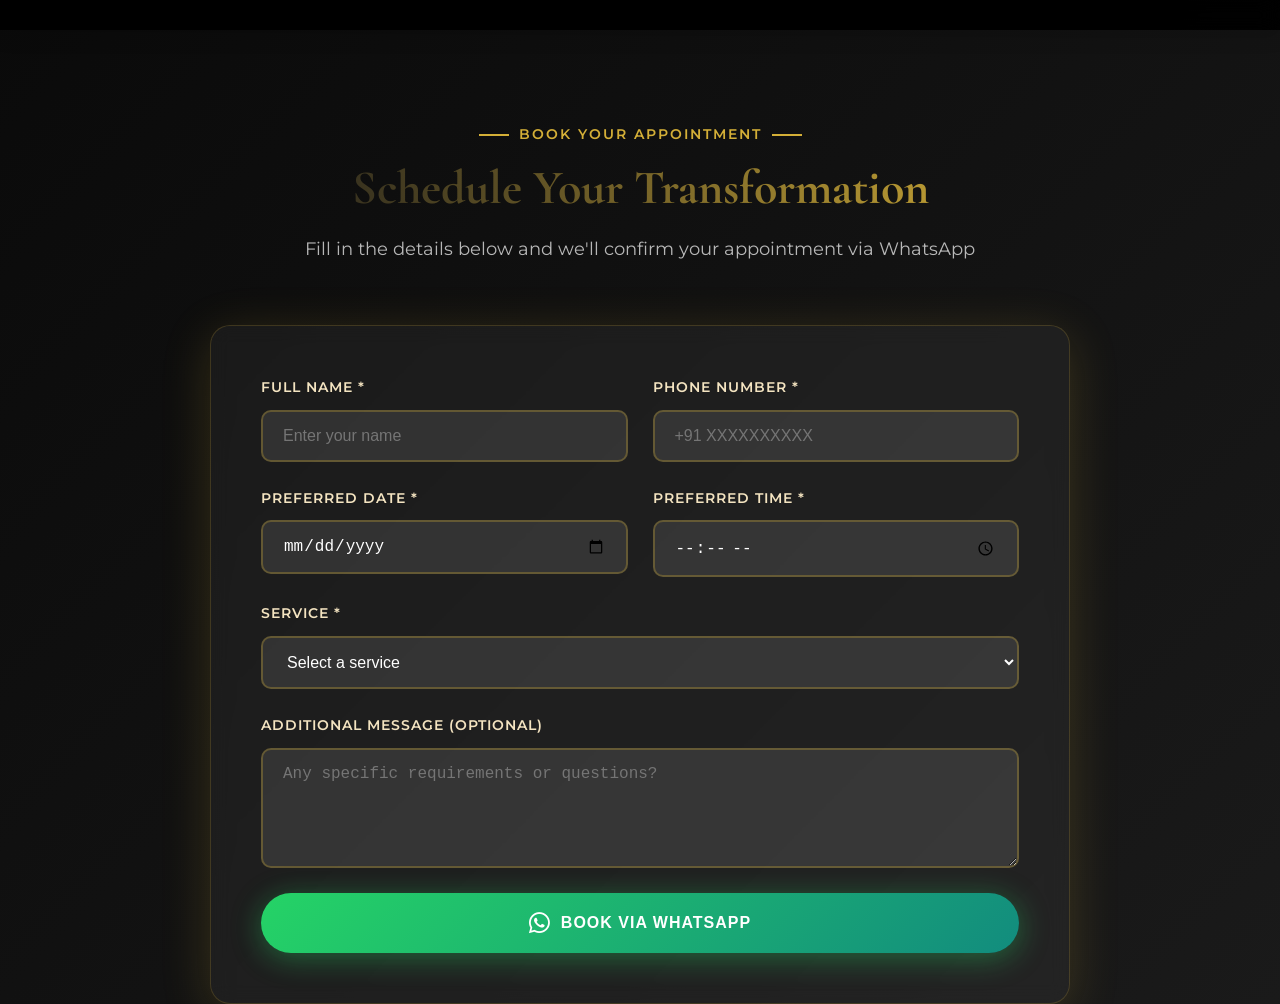
<file: booking.html>
<!DOCTYPE html>
<html lang="en">
<head>
    <meta charset="UTF-8">
    <meta name="viewport" content="width=device-width, initial-scale=1.0">
    <title>Book Appointment | Dev Hair Colourist Salon</title>
    <meta name="description" content="Book your appointment at Dev Hair Colourist Salon via WhatsApp. Premium hair coloring and styling in Gurugram.">
    
    <!-- Same head links as index.html -->
    <link href="https://fonts.googleapis.com/css2?family=Cormorant+Garamond:wght@300;400;500;600;700&family=Montserrat:wght@200;300;400;500;600;700&display=swap" rel="stylesheet">
    <link rel="stylesheet" href="https://cdnjs.cloudflare.com/ajax/libs/font-awesome/6.4.0/css/all.min.css">
    <link href="https://unpkg.com/aos@2.3.1/dist/aos.css" rel="stylesheet">
    <link rel="stylesheet" href="./css/style.css">
    <link rel="stylesheet" href="./css/animations.css">
    
    <style>
        .booking-section {
            min-height: 100vh;
            padding-top: 120px;
            background: linear-gradient(135deg, #0a0a0a 0%, #1a1a1a 100%);
        }
        
        .booking-container {
            max-width: 900px;
            margin: 0 auto;
            padding: 0 20px;
        }
        
        .booking-card {
            background: rgba(255, 255, 255, 0.05);
            backdrop-filter: blur(10px);
            border-radius: 20px;
            padding: 50px;
            box-shadow: 0 10px 50px rgba(212, 175, 55, 0.2);
            border: 1px solid rgba(212, 175, 55, 0.2);
        }
        
        .booking-form {
            display: grid;
            gap: 25px;
        }
        
        .form-group {
            display: flex;
            flex-direction: column;
            gap: 10px;
        }
        
        .form-group label {
            color: var(--primary-light);
            font-weight: 600;
            text-transform: uppercase;
            letter-spacing: 1px;
            font-size: 14px;
        }
        
        .form-group input,
        .form-group select,
        .form-group textarea {
            background: rgba(255, 255, 255, 0.1);
            border: 2px solid rgba(212, 175, 55, 0.3);
            border-radius: 10px;
            padding: 15px 20px;
            color: var(--white);
            font-size: 16px;
            transition: var(--transition-base);
        }
        
        .form-group input:focus,
        .form-group select:focus,
        .form-group textarea:focus {
            outline: none;
            border-color: var(--primary-color);
            background: rgba(255, 255, 255, 0.15);
            box-shadow: 0 0 20px rgba(212, 175, 55, 0.3);
        }
        
        .form-group textarea {
            resize: vertical;
            min-height: 120px;
        }
        
        .form-row {
            display: grid;
            grid-template-columns: 1fr 1fr;
            gap: 25px;
        }
        
        .submit-btn {
            background: linear-gradient(135deg, #25D366, #128C7E);
            color: white;
            border: none;
            padding: 18px 40px;
            font-size: 16px;
            font-weight: 600;
            text-transform: uppercase;
            letter-spacing: 1px;
            border-radius: 50px;
            cursor: pointer;
            display: flex;
            align-items: center;
            justify-content: center;
            gap: 10px;
            transition: var(--transition-base);
            box-shadow: 0 5px 30px rgba(37, 211, 102, 0.4);
        }
        
        .submit-btn:hover {
            transform: translateY(-3px);
            box-shadow: 0 10px 50px rgba(37, 211, 102, 0.6);
        }
        
        .submit-btn i {
            font-size: 24px;
        }
        
        @media (max-width: 768px) {
            .booking-card {
                padding: 30px 20px;
            }
            
            .form-row {
                grid-template-columns: 1fr;
            }
        }
    </style>
</head>
<body>
    <!-- Same navbar as index.html -->
    <nav class="navbar scrolled" id="navbar">
        <!-- Copy navbar from index.html -->
    </nav>
    
    <section class="booking-section">
        <div class="booking-container">
            <div class="section-header text-center" data-aos="fade-up">
                <span class="section-subtitle" style="color: var(--primary-color);">Book Your Appointment</span>
                <h1 class="section-title text-white">Schedule Your <span class="text-accent">Transformation</span></h1>
                <p class="section-description" style="color: rgba(255,255,255,0.7);">
                    Fill in the details below and we'll confirm your appointment via WhatsApp
                </p>
            </div>
            
            <div class="booking-card" data-aos="fade-up" data-aos-delay="200">
                <form class="booking-form" id="bookingForm">
                    <div class="form-row">
                        <div class="form-group">
                            <label for="name">Full Name *</label>
                            <input type="text" id="name" name="name" required placeholder="Enter your name">
                        </div>
                        
                        <div class="form-group">
                            <label for="phone">Phone Number *</label>
                            <input type="tel" id="phone" name="phone" required placeholder="+91 XXXXXXXXXX">
                        </div>
                    </div>
                    
                    <div class="form-row">
                        <div class="form-group">
                            <label for="date">Preferred Date *</label>
                            <input type="date" id="date" name="date" required>
                        </div>
                        
                        <div class="form-group">
                            <label for="time">Preferred Time *</label>
                            <input type="time" id="time" name="time" required>
                        </div>
                    </div>
                    
                    <div class="form-group">
                        <label for="service">Service *</label>
                        <select id="service" name="service" required>
                            <option value="">Select a service</option>
                            <option value="Hair Coloring - Balayage">Hair Coloring - Balayage</option>
                            <option value="Hair Coloring - Highlights">Hair Coloring - Highlights</option>
                            <option value="Hair Coloring - Ombré">Hair Coloring - Ombré</option>
                            <option value="Hair Coloring - Full Color">Hair Coloring - Full Color</option>
                            <option value="Hair Styling - Cut">Hair Styling - Cut</option>
                            <option value="Hair Styling - Blow Dry">Hair Styling - Blow Dry</option>
                            <option value="Hair Treatment - Keratin">Hair Treatment - Keratin</option>
                            <option value="Hair Treatment - Botox">Hair Treatment - Botox</option>
                            <option value="Hair Treatment - Smoothing">Hair Treatment - Smoothing</option>
                            <option value="Bridal Package">Bridal Package</option>
                            <option value="Men's Grooming">Men's Grooming</option>
                            <option value="Hair Extensions">Hair Extensions</option>
                            <option value="Consultation">Free Consultation</option>
                        </select>
                    </div>
                    
                    <div class="form-group">
                        <label for="message">Additional Message (Optional)</label>
                        <textarea id="message" name="message" placeholder="Any specific requirements or questions?"></textarea>
                    </div>
                    
                    <button type="submit" class="submit-btn">
                        <i class="fab fa-whatsapp"></i>
                        Book via WhatsApp
                    </button>
                </form>
            </div>
        </div>
    </section>
    
    <!-- Footer (same as index.html) -->
    
    <script src="https://unpkg.com/aos@2.3.1/dist/aos.js"></script>
    <script src="./js/booking.js"></script>
    <script>
        AOS.init({
            duration: 1000,
            once: false,
        });
    </script>
</body>
</html>
</file>
<file: css/style.css>
/* ===================================
   GLOBAL STYLES & VARIABLES
   =================================== */

:root {
    /* Colors */
    --primary-color: #D4AF37;
    --primary-dark: #B8961E;
    --primary-light: #F4E4C1;
    --secondary-color: #1a1a1a;
    --accent-color: #C9A961;
    --text-dark: #1a1a1a;
    --text-light: #666666;
    --white: #ffffff;
    --black: #000000;
    --bg-light: #f8f8f8;
    --bg-dark: #0a0a0a;
    
    /* Typography */
    --font-primary: 'Montserrat', sans-serif;
    --font-secondary: 'Cormorant Garamond', serif;
    
    /* Spacing */
    --section-padding: 100px 0;
    --container-padding: 0 20px;
    
    /* Transitions */
    --transition-base: all 0.3s ease;
    --transition-slow: all 0.6s ease;
    
    /* Shadows */
    --shadow-sm: 0 2px 10px rgba(0,0,0,0.1);
    --shadow-md: 0 5px 20px rgba(0,0,0,0.15);
    --shadow-lg: 0 10px 40px rgba(0,0,0,0.2);
    --shadow-gold: 0 5px 30px rgba(212, 175, 55, 0.3);
}

* {
    margin: 0;
    padding: 0;
    box-sizing: border-box;
}

html {
    scroll-behavior: smooth;
    overflow-x: hidden;
}

body {
    font-family: var(--font-primary);
    color: var(--text-dark);
    line-height: 1.7;
    font-size: 16px;
    overflow-x: hidden;
    background: var(--white);
}

img {
    max-width: 100%;
    height: auto;
    display: block;
}

a {
    text-decoration: none;
    color: inherit;
    transition: var(--transition-base);
}

ul {
    list-style: none;
}

h1, h2, h3, h4, h5, h6 {
    font-family: var(--font-secondary);
    font-weight: 600;
    line-height: 1.3;
    color: var(--text-dark);
}

/* ===================================
   UTILITY CLASSES
   =================================== */

.container {
    max-width: 1200px;
    margin: 0 auto;
    padding: var(--container-padding);
}

.section-padding {
    padding: var(--section-padding);
}

.bg-light {
    background-color: var(--bg-light);
}

.bg-dark {
    background-color: var(--bg-dark);
}

.text-center {
    text-align: center;
}

.text-accent {
    color: var(--primary-color);
}

.text-white {
    color: var(--white);
}

/* Grid System */
.row {
    display: flex;
    flex-wrap: wrap;
    margin: 0 -15px;
}

.col-lg-6 {
    flex: 0 0 50%;
    max-width: 50%;
    padding: 0 15px;
}

@media (max-width: 991px) {
    .col-lg-6 {
        flex: 0 0 100%;
        max-width: 100%;
        margin-bottom: 30px;
    }
}

.align-items-center {
    align-items: center;
}

/* Buttons */
.btn-primary,
.btn-secondary {
    display: inline-block;
    padding: 14px 35px;
    font-weight: 600;
    text-transform: uppercase;
    letter-spacing: 1px;
    border-radius: 50px;
    transition: var(--transition-base);
    border: 2px solid transparent;
    cursor: pointer;
    font-size: 14px;
    position: relative;
    overflow: hidden;
    z-index: 1;
}

.btn-primary {
    background: linear-gradient(135deg, var(--primary-color), var(--accent-color));
    color: var(--white);
    box-shadow: var(--shadow-gold);
}

.btn-primary::before {
    content: '';
    position: absolute;
    top: 0;
    left: -100%;
    width: 100%;
    height: 100%;
    background: linear-gradient(135deg, var(--accent-color), var(--primary-color));
    transition: var(--transition-base);
    z-index: -1;
}

.btn-primary:hover::before {
    left: 0;
}

.btn-primary:hover {
    transform: translateY(-3px);
    box-shadow: 0 10px 40px rgba(212, 175, 55, 0.5);
}

.btn-secondary {
    background: transparent;
    color: var(--white);
    border: 2px solid var(--white);
}

.btn-secondary:hover {
    background: var(--white);
    color: var(--text-dark);
    transform: translateY(-3px);
}

.btn-lg {
    padding: 18px 45px;
    font-size: 15px;
}

/* Section Headers */
.section-header {
    margin-bottom: 60px;
}

.section-subtitle {
    display: block;
    font-size: 14px;
    font-weight: 600;
    text-transform: uppercase;
    letter-spacing: 2px;
    color: var(--primary-color);
    margin-bottom: 10px;
}

.section-title {
    font-size: 48px;
    font-weight: 700;
    margin-bottom: 15px;
}

.section-description {
    font-size: 18px;
    color: var(--text-light);
    max-width: 700px;
    margin: 0 auto;
}

@media (max-width: 768px) {
    .section-title {
        font-size: 32px;
    }
    .section-description {
        font-size: 16px;
    }
}

/* ===================================
   PRELOADER
   =================================== */

.preloader {
    position: fixed;
    top: 0;
    left: 0;
    width: 100%;
    height: 100%;
    background: linear-gradient(135deg, var(--bg-dark), var(--secondary-color));
    display: flex;
    align-items: center;
    justify-content: center;
    z-index: 99999;
    transition: opacity 0.5s ease, visibility 0.5s ease;
}

.preloader.hidden {
    opacity: 0;
    visibility: hidden;
}

.loader-content {
    text-align: center;
}

.scissors-animation {
    font-size: 60px;
    color: var(--primary-color);
    animation: rotateScissors 2s infinite ease-in-out;
    margin-bottom: 20px;
}

@keyframes rotateScissors {
    0%, 100% { transform: rotate(0deg); }
    50% { transform: rotate(180deg); }
}

.loading-text {
    font-family: var(--font-secondary);
    font-size: 32px;
    font-weight: 700;
    color: var(--white);
    margin-bottom: 20px;
    background: linear-gradient(135deg, var(--primary-color), var(--primary-light));
    -webkit-background-clip: text;
    -webkit-text-fill-color: transparent;
    background-clip: text;
}

.loading-bar {
    width: 200px;
    height: 3px;
    background: rgba(255,255,255,0.1);
    border-radius: 10px;
    overflow: hidden;
    margin: 0 auto;
}

.loading-progress {
    height: 100%;
    background: linear-gradient(90deg, var(--primary-color), var(--primary-light));
    animation: loadProgress 1.5s ease-in-out infinite;
}

@keyframes loadProgress {
    0% { width: 0%; }
    50% { width: 70%; }
    100% { width: 100%; }
}

/* ===================================
   NAVIGATION
   =================================== */

.navbar {
    position: fixed;
    top: 0;
    left: 0;
    width: 100%;
    padding: 20px 0;
    background: transparent;
    z-index: 1000;
    transition: var(--transition-base);
}

.navbar.scrolled {
    background: rgba(0, 0, 0, 0.95);
    backdrop-filter: blur(10px);
    padding: 15px 0;
    box-shadow: var(--shadow-md);
}

.nav-container {
    max-width: 1400px;
    margin: 0 auto;
    padding: 0 30px;
    display: flex;
    align-items: center;
    justify-content: space-between;
}

/* Logo */
.logo-link {
    display: flex;
    align-items: center;
    gap: 15px;
    z-index: 10;
}

.logo-svg {
    filter: drop-shadow(0 5px 15px rgba(212, 175, 55, 0.3));
}

.logo-text-container {
    display: flex;
    flex-direction: column;
}

.logo-title {
    font-family: var(--font-secondary);
    font-size: 24px;
    font-weight: 700;
    color: var(--white);
    line-height: 1;
    letter-spacing: 2px;
}

.logo-subtitle {
    font-size: 11px;
    font-weight: 400;
    color: var(--primary-light);
    letter-spacing: 3px;
    text-transform: uppercase;
}

/* Navigation Menu */
.nav-menu {
    display: flex;
    align-items: center;
    gap: 35px;
}

.nav-link {
    color: var(--white);
    font-weight: 500;
    font-size: 14px;
    text-transform: uppercase;
    letter-spacing: 1px;
    position: relative;
    padding: 5px 0;
}

.nav-link::after {
    content: '';
    position: absolute;
    bottom: 0;
    left: 50%;
    width: 0;
    height: 2px;
    background: var(--primary-color);
    transition: var(--transition-base);
    transform: translateX(-50%);
}

.nav-link:hover::after,
.nav-link.active::after {
    width: 100%;
}

.nav-link:hover,
.nav-link.active {
    color: var(--primary-color);
}

/* Mobile Toggle */
.mobile-toggle {
    display: none;
    flex-direction: column;
    gap: 5px;
    background: transparent;
    border: none;
    cursor: pointer;
    z-index: 10;
}

.mobile-toggle span {
    width: 30px;
    height: 3px;
    background: var(--white);
    border-radius: 3px;
    transition: var(--transition-base);
}

.mobile-toggle.active span:nth-child(1) {
    transform: rotate(45deg) translate(8px, 8px);
}

.mobile-toggle.active span:nth-child(2) {
    opacity: 0;
}

.mobile-toggle.active span:nth-child(3) {
    transform: rotate(-45deg) translate(8px, -8px);
}

@media (max-width: 991px) {
    .mobile-toggle {
        display: flex;
    }
    
    .nav-menu {
        position: fixed;
        top: 0;
        right: -100%;
        width: 300px;
        height: 100vh;
        background: var(--bg-dark);
        flex-direction: column;
        justify-content: center;
        gap: 30px;
        transition: var(--transition-base);
        box-shadow: var(--shadow-lg);
    }
    
    .nav-menu.active {
        right: 0;
    }
}

/* ===================================
   HERO SECTION
   =================================== */

.hero-section {
    position: relative;
    height: 100vh;
    min-height: 600px;
}

.hero-swiper {
    width: 100%;
    height: 100%;
}

.hero-slide {
    width: 100%;
    height: 100%;
    display: flex;
    align-items: center;
    justify-content: center;
    position: relative;
}

.hero-content {
    text-align: center;
    z-index: 2;
    padding: 0 20px;
}

.hero-title {
    font-size: 80px;
    font-weight: 700;
    color: var(--white);
    margin-bottom: 20px;
    display: flex;
    flex-direction: column;
    gap: 10px;
}

.title-line {
    display: block;
    overflow: hidden;
}

.title-accent {
    background: linear-gradient(135deg, var(--primary-color), var(--primary-light));
    -webkit-background-clip: text;
    -webkit-text-fill-color: transparent;
    background-clip: text;
    text-shadow: 0 5px 30px rgba(212, 175, 55, 0.5);
}

.hero-subtitle {
    font-size: 24px;
    color: var(--white);
    margin-bottom: 40px;
    font-weight: 300;
    letter-spacing: 2px;
}

.hero-buttons {
    display: flex;
    gap: 20px;
    justify-content: center;
    flex-wrap: wrap;
}

/* Swiper Customization */
.swiper-button-next,
.swiper-button-prev {
    color: var(--primary-color);
    width: 60px;
    height: 60px;
    background: rgba(255,255,255,0.1);
    backdrop-filter: blur(10px);
    border-radius: 50%;
    transition: var(--transition-base);
}

.swiper-button-next:hover,
.swiper-button-prev:hover {
    background: var(--primary-color);
    color: var(--white);
}

.swiper-button-next::after,
.swiper-button-prev::after {
    font-size: 20px;
}

.swiper-pagination-bullet {
    background: var(--white);
    opacity: 0.5;
    width: 12px;
    height: 12px;
}

.swiper-pagination-bullet-active {
    background: var(--primary-color);
    opacity: 1;
    width: 30px;
    border-radius: 10px;
}

/* Scroll Indicator */
.scroll-indicator {
    position: absolute;
    bottom: 40px;
    left: 50%;
    transform: translateX(-50%);
    display: flex;
    flex-direction: column;
    align-items: center;
    gap: 10px;
    color: var(--white);
    z-index: 2;
    animation: floatUpDown 2s infinite ease-in-out;
}

@keyframes floatUpDown {
    0%, 100% { transform: translateX(-50%) translateY(0); }
    50% { transform: translateX(-50%) translateY(-10px); }
}

.scroll-mouse {
    width: 25px;
    height: 40px;
    border: 2px solid var(--white);
    border-radius: 15px;
    position: relative;
}

.scroll-wheel {
    width: 4px;
    height: 8px;
    background: var(--primary-color);
    border-radius: 2px;
    position: absolute;
    top: 8px;
    left: 50%;
    transform: translateX(-50%);
    animation: scrollWheel 1.5s infinite;
}

@keyframes scrollWheel {
    0% { top: 8px; opacity: 1; }
    100% { top: 24px; opacity: 0; }
}

.scroll-indicator span {
    font-size: 12px;
    letter-spacing: 2px;
    text-transform: uppercase;
}

@media (max-width: 768px) {
    .hero-title {
        font-size: 48px;
    }
    
    .hero-subtitle {
        font-size: 18px;
    }
    
    .hero-buttons {
        flex-direction: column;
        align-items: center;
    }
}

/* ===================================
   WELCOME SECTION
   =================================== */

.welcome-section {
    background: var(--white);
}

.welcome-image-wrapper {
    position: relative;
    border-radius: 20px;
    overflow: hidden;
    box-shadow: var(--shadow-lg);
}

.welcome-img {
    width: 100%;
    border-radius: 20px;
    transition: var(--transition-slow);
}

.welcome-image-wrapper:hover .welcome-img {
    transform: scale(1.05);
}

.experience-badge {
    position: absolute;
    bottom: 30px;
    right: 30px;
    background: linear-gradient(135deg, var(--primary-color), var(--accent-color));
    padding: 25px;
    border-radius: 15px;
    text-align: center;
    box-shadow: var(--shadow-gold);
    animation: pulseGlow 2s infinite;
}

@keyframes pulseGlow {
    0%, 100% { box-shadow: 0 5px 30px rgba(212, 175, 55, 0.3); }
    50% { box-shadow: 0 10px 50px rgba(212, 175, 55, 0.6); }
}

.badge-number {
    display: block;
    font-size: 42px;
    font-weight: 700;
    color: var(--white);
    font-family: var(--font-secondary);
    line-height: 1;
}

.badge-text {
    display: block;
    font-size: 14px;
    color: var(--white);
    text-transform: uppercase;
    letter-spacing: 1px;
    margin-top: 5px;
}

.welcome-text {
    font-size: 16px;
    color: var(--text-light);
    margin-bottom: 20px;
}

.feature-list {
    display: grid;
    gap: 15px;
    margin: 30px 0;
}

.feature-item {
    display: flex;
    align-items: center;
    gap: 15px;
    font-weight: 500;
}

.feature-item i {
    color: var(--primary-color);
    font-size: 20px;
}

/* ===================================
   SERVICES SECTION
   =================================== */

.services-grid {
    display: grid;
    grid-template-columns: repeat(auto-fit, minmax(300px, 1fr));
    gap: 30px;
    margin-bottom: 50px;
}

.service-card {
    background: var(--white);
    border-radius: 15px;
    overflow: hidden;
    box-shadow: var(--shadow-sm);
    transition: var(--transition-base);
    position: relative;
}

.service-card:hover {
    transform: translateY(-10px);
    box-shadow: var(--shadow-lg);
}

.service-icon {
    position: absolute;
    top: 20px;
    right: 20px;
    width: 60px;
    height: 60px;
    background: linear-gradient(135deg, var(--primary-color), var(--accent-color));
    border-radius: 50%;
    display: flex;
    align-items: center;
    justify-content: center;
    font-size: 24px;
    color: var(--white);
    z-index: 2;
    box-shadow: var(--shadow-gold);
}

.service-image {
    height: 250px;
    overflow: hidden;
    position: relative;
}

.service-image img {
    width: 100%;
    height: 100%;
    object-fit: cover;
    transition: var(--transition-slow);
}

.service-card:hover .service-image img {
    transform: scale(1.1);
}

.service-content {
    padding: 30px;
}

.service-title {
    font-size: 24px;
    margin-bottom: 15px;
}

.service-description {
    color: var(--text-light);
    margin-bottom: 20px;
}

.service-link {
    color: var(--primary-color);
    font-weight: 600;
    display: inline-flex;
    align-items: center;
    gap: 8px;
    transition: var(--transition-base);
}

.service-link:hover {
    gap: 15px;
}

/* ===================================
   WHY CHOOSE US
   =================================== */

.why-choose-grid {
    display: grid;
    grid-template-columns: repeat(auto-fit, minmax(250px, 1fr));
    gap: 30px;
}

.why-card {
    text-align: center;
    padding: 40px 30px;
    background: var(--white);
    border-radius: 15px;
    box-shadow: var(--shadow-sm);
    transition: var(--transition-base);
    border: 2px solid transparent;
}

.why-card:hover {
    border-color: var(--primary-color);
    transform: translateY(-10px);
    box-shadow: var(--shadow-gold);
}

.why-icon {
    width: 80px;
    height: 80px;
    margin: 0 auto 25px;
    background: linear-gradient(135deg, var(--primary-color), var(--accent-color));
    border-radius: 50%;
    display: flex;
    align-items: center;
    justify-content: center;
    font-size: 32px;
    color: var(--white);
    transition: var(--transition-base);
}

.why-card:hover .why-icon {
    transform: rotateY(360deg);
}

.why-title {
    font-size: 22px;
    margin-bottom: 15px;
}

.why-description {
    color: var(--text-light);
}

/* ===================================
   GALLERY PREVIEW
   =================================== */

.gallery-grid {
    display: grid;
    grid-template-columns: repeat(auto-fit, minmax(300px, 1fr));
    gap: 20px;
    margin-bottom: 50px;
}

.gallery-item {
    position: relative;
    overflow: hidden;
    border-radius: 15px;
    aspect-ratio: 1;
    cursor: pointer;
}

.gallery-item img {
    width: 100%;
    height: 100%;
    object-fit: cover;
    transition: var(--transition-slow);
}

.gallery-overlay {
    position: absolute;
    top: 0;
    left: 0;
    width: 100%;
    height: 100%;
    background: rgba(212, 175, 55, 0.9);
    display: flex;
    align-items: center;
    justify-content: center;
    opacity: 0;
    transition: var(--transition-base);
}

.gallery-overlay i {
    font-size: 48px;
    color: var(--white);
    transform: scale(0);
    transition: var(--transition-base);
}

.gallery-item:hover .gallery-overlay {
    opacity: 1;
}

.gallery-item:hover .gallery-overlay i {
    transform: scale(1);
}

.gallery-item:hover img {
    transform: scale(1.1);
}

/* ===================================
   TESTIMONIALS
   =================================== */

.testimonials-swiper {
    padding: 20px 0 60px;
}

.testimonial-card {
    background: var(--white);
    padding: 40px;
    border-radius: 15px;
    box-shadow: var(--shadow-md);
    text-align: center;
}

.stars {
    color: var(--primary-color);
    font-size: 20px;
    margin-bottom: 20px;
}

.testimonial-text {
    font-size: 18px;
    color: var(--text-light);
    font-style: italic;
    margin-bottom: 30px;
    line-height: 1.8;
}

.testimonial-author {
    display: flex;
    align-items: center;
    justify-content: center;
    gap: 20px;
}

.testimonial-author img {
    width: 60px;
    height: 60px;
    border-radius: 50%;
    border: 3px solid var(--primary-color);
}

.testimonial-author h4 {
    font-size: 18px;
    margin-bottom: 5px;
}

.testimonial-author span {
    font-size: 14px;
    color: var(--text-light);
}

/* ===================================
   CTA SECTION
   =================================== */

.cta-section {
    padding: 120px 20px;
    text-align: center;
    position: relative;
    background-attachment: fixed;
}

.cta-title {
    font-size: 56px;
    color: var(--white);
    margin-bottom: 20px;
    font-weight: 700;
}

.cta-subtitle {
    font-size: 20px;
    color: var(--primary-light);
    margin-bottom: 40px;
}

@media (max-width: 768px) {
    .cta-title {
        font-size: 36px;
    }
    
    .cta-subtitle {
        font-size: 16px;
    }
}

/* ===================================
   FOOTER
   =================================== */

.footer {
    background: var(--bg-dark);
    color: var(--white);
    padding: 80px 0 30px;
}

.footer-grid {
    display: grid;
    grid-template-columns: repeat(auto-fit, minmax(250px, 1fr));
    gap: 40px;
    margin-bottom: 50px;
}

.footer-title {
    font-size: 20px;
    margin-bottom: 20px;
    color: var(--primary-color);
}

.footer-text {
    color: rgba(255,255,255,0.7);
    margin-bottom: 20px;
    line-height: 1.8;
}

.social-links {
    display: flex;
    gap: 15px;
}

.social-link {
    width: 45px;
    height: 45px;
    background: rgba(212, 175, 55, 0.1);
    border: 2px solid var(--primary-color);
    border-radius: 50%;
    display: flex;
    align-items: center;
    justify-content: center;
    color: var(--primary-color);
    transition: var(--transition-base);
}

.social-link:hover {
    background: var(--primary-color);
    color: var(--white);
    transform: translateY(-5px);
}

.footer-links li {
    margin-bottom: 12px;
}

.footer-links a {
    color: rgba(255,255,255,0.7);
    transition: var(--transition-base);
    display: inline-block;
}

.footer-links a:hover {
    color: var(--primary-color);
    transform: translateX(5px);
}

.footer-contact li {
    display: flex;
    gap: 15px;
    margin-bottom: 15px;
    color: rgba(255,255,255,0.7);
}

.footer-contact i {
    color: var(--primary-color);
    min-width: 20px;
}

.footer-contact a {
    color: rgba(255,255,255,0.7);
    transition: var(--transition-base);
}

.footer-contact a:hover {
    color: var(--primary-color);
}

.footer-bottom {
    text-align: center;
    padding-top: 30px;
    border-top: 1px solid rgba(255,255,255,0.1);
    color: rgba(255,255,255,0.5);
}

.footer-bottom p {
    margin: 5px 0;
}

.dev-link {
    color: var(--primary-color);
    font-weight: 600;
    transition: var(--transition-base);
}

.dev-link:hover {
    color: var(--primary-light);
}

/* ===================================
   FLOATING ELEMENTS
   =================================== */

.whatsapp-float {
    position: fixed;
    bottom: 30px;
    right: 30px;
    width: 65px;
    height: 65px;
    background: linear-gradient(135deg, #25D366, #128C7E);
    border-radius: 50%;
    display: flex;
    align-items: center;
    justify-content: center;
    color: var(--white);
    font-size: 32px;
    box-shadow: 0 5px 30px rgba(37, 211, 102, 0.5);
    z-index: 999;
    transition: var(--transition-base);
    animation: pulseWhatsApp 2s infinite;
}

@keyframes pulseWhatsApp {
    0%, 100% {
        transform: scale(1);
        box-shadow: 0 5px 30px rgba(37, 211, 102, 0.5);
    }
    50% {
        transform: scale(1.1);
        box-shadow: 0 10px 50px rgba(37, 211, 102, 0.8);
    }
}

.whatsapp-float:hover {
    transform: scale(1.15);
}

.scroll-to-top {
    position: fixed;
    bottom: 30px;
    left: 30px;
    width: 50px;
    height: 50px;
    background: linear-gradient(135deg, var(--primary-color), var(--accent-color));
    border: none;
    border-radius: 50%;
    color: var(--white);
    font-size: 20px;
    cursor: pointer;
    opacity: 0;
    visibility: hidden;
    transition: var(--transition-base);
    box-shadow: var(--shadow-gold);
    z-index: 999;
}

.scroll-to-top.visible {
    opacity: 1;
    visibility: visible;
}

.scroll-to-top:hover {
    transform: translateY(-5px);
}

/* ===================================
   RESPONSIVE
   =================================== */

@media (max-width: 768px) {
    :root {
        --section-padding: 60px 0;
    }
    
    .services-grid,
    .gallery-grid {
        grid-template-columns: 1fr;
    }
    
    .why-choose-grid {
        grid-template-columns: 1fr;
    }
}
</file>
<file: css/animations.css>
/* ===================================
   LOGO ANIMATIONS
   =================================== */

.logo-svg {
    animation: logoAppear 1.5s ease-out;
}

@keyframes logoAppear {
    0% {
        opacity: 0;
        transform: scale(0) rotate(-180deg);
    }
    60% {
        transform: scale(1.1) rotate(10deg);
    }
    100% {
        opacity: 1;
        transform: scale(1) rotate(0deg);
    }
}

/* Logo hover effect */
.logo-link:hover .logo-svg {
    animation: logoHover 0.6s ease-in-out;
}

@keyframes logoHover {
    0%, 100% { transform: rotate(0deg); }
    25% { transform: rotate(-10deg) scale(1.05); }
    75% { transform: rotate(10deg) scale(1.05); }
}

/* SVG Elements Animation */
.logo-circle-outer {
    stroke-dasharray: 600;
    stroke-dashoffset: 600;
    animation: drawCircle 2s ease-out forwards;
}

@keyframes drawCircle {
    to {
        stroke-dashoffset: 0;
    }
}

.logo-scissors {
    stroke-dasharray: 200;
    stroke-dashoffset: 200;
    animation: drawScissors 1.5s ease-out 0.5s forwards;
}

@keyframes drawScissors {
    to {
        stroke-dashoffset: 0;
    }
}

.logo-dot {
    transform-origin: center;
    animation: popIn 0.5s ease-out 1s backwards;
}

@keyframes popIn {
    0% {
        transform: scale(0);
        opacity: 0;
    }
    50% {
        transform: scale(1.3);
    }
    100% {
        transform: scale(1);
        opacity: 1;
    }
}

.logo-text {
    opacity: 0;
    animation: fadeInText 0.8s ease-out 1.2s forwards;
}

@keyframes fadeInText {
    to {
        opacity: 1;
    }
}

.logo-circle-inner {
    transform-origin: center;
    animation: rotateCircle 20s linear infinite;
}

@keyframes rotateCircle {
    from { transform: rotate(0deg); }
    to { transform: rotate(360deg); }
}

/* Logo text animations */
.logo-title {
    display: inline-block;
    animation: slideInTitle 0.8s ease-out 0.5s backwards;
}

@keyframes slideInTitle {
    from {
        opacity: 0;
        transform: translateX(-20px);
    }
    to {
        opacity: 1;
        transform: translateX(0);
    }
}

.logo-subtitle {
    display: inline-block;
    animation: slideInSubtitle 0.8s ease-out 0.7s backwards;
}

@keyframes slideInSubtitle {
    from {
        opacity: 0;
        transform: translateX(-20px);
    }
    to {
        opacity: 1;
        transform: translateX(0);
    }
}

/* ===================================
   TEXT SCROLL ANIMATIONS
   =================================== */

/* Smooth landing from bottom */
[data-aos="fade-up"] {
    transform: translateY(50px);
    opacity: 0;
    transition: transform 0.8s cubic-bezier(0.16, 1, 0.3, 1),
                opacity 0.8s ease;
}

[data-aos="fade-up"].aos-animate {
    transform: translateY(0);
    opacity: 1;
}

/* Fade from right */
[data-aos="fade-right"] {
    transform: translateX(-50px);
    opacity: 0;
    transition: transform 0.8s cubic-bezier(0.16, 1, 0.3, 1),
                opacity 0.8s ease;
}

[data-aos="fade-right"].aos-animate {
    transform: translateX(0);
    opacity: 1;
}

/* Fade from left */
[data-aos="fade-left"] {
    transform: translateX(50px);
    opacity: 0;
    transition: transform 0.8s cubic-bezier(0.16, 1, 0.3, 1),
                opacity 0.8s ease;
}

[data-aos="fade-left"].aos-animate {
    transform: translateX(0);
    opacity: 1;
}

/* Zoom in effect */
[data-aos="zoom-in"] {
    transform: scale(0.8);
    opacity: 0;
    transition: transform 0.8s cubic-bezier(0.16, 1, 0.3, 1),
                opacity 0.8s ease;
}

[data-aos="zoom-in"].aos-animate {
    transform: scale(1);
    opacity: 1;
}

/* ===================================
   HERO TITLE ANIMATIONS
   =================================== */

.hero-title .title-line {
    animation: slideUpReveal 1s cubic-bezier(0.16, 1, 0.3, 1) backwards;
}

.hero-title .title-line:nth-child(1) {
    animation-delay: 0.2s;
}

.hero-title .title-line:nth-child(2) {
    animation-delay: 0.4s;
}

.hero-title .title-line:nth-child(3) {
    animation-delay: 0.6s;
}

@keyframes slideUpReveal {
    from {
        transform: translateY(100%);
        opacity: 0;
    }
    to {
        transform: translateY(0);
        opacity: 1;
    }
}

/* Glowing accent text */
.title-accent {
    animation: glowPulse 3s ease-in-out infinite;
}

@keyframes glowPulse {
    0%, 100% {
        filter: drop-shadow(0 0 10px rgba(212, 175, 55, 0.5));
    }
    50% {
        filter: drop-shadow(0 0 30px rgba(212, 175, 55, 0.9));
    }
}

/* ===================================
   SECTION TITLE ANIMATIONS
   =================================== */

.section-title {
    background: linear-gradient(90deg, 
        var(--text-dark) 0%,
        var(--primary-color) 50%,
        var(--text-dark) 100%
    );
    background-size: 200% auto;
    -webkit-background-clip: text;
    -webkit-text-fill-color: transparent;
    background-clip: text;
    animation: shimmer 3s linear infinite;
}

@keyframes shimmer {
    to {
        background-position: 200% center;
    }
}

.section-subtitle {
    position: relative;
    display: inline-block;
}

.section-subtitle::before,
.section-subtitle::after {
    content: '';
    position: absolute;
    width: 30px;
    height: 2px;
    background: var(--primary-color);
    top: 50%;
    transform: translateY(-50%);
}

.section-subtitle::before {
    left: -40px;
    animation: expandLine 1s ease-out;
}

.section-subtitle::after {
    right: -40px;
    animation: expandLine 1s ease-out;
}

@keyframes expandLine {
    from {
        width: 0;
    }
    to {
        width: 30px;
    }
}

/* ===================================
   CARD ANIMATIONS
   =================================== */

.service-card,
.why-card,
.testimonial-card {
    animation: cardFloat 3s ease-in-out infinite;
}

.service-card:nth-child(2n),
.why-card:nth-child(2n) {
    animation-delay: 0.5s;
}

@keyframes cardFloat {
    0%, 100% {
        transform: translateY(0);
    }
    50% {
        transform: translateY(-10px);
    }
}

/* Card hover glow effect */
.service-card::before,
.why-card::before {
    content: '';
    position: absolute;
    top: -2px;
    left: -2px;
    right: -2px;
    bottom: -2px;
    background: linear-gradient(45deg, 
        var(--primary-color), 
        var(--primary-light), 
        var(--accent-color),
        var(--primary-color)
    );
    border-radius: 15px;
    opacity: 0;
    z-index: -1;
    transition: opacity 0.3s ease;
    background-size: 400%;
    animation: gradientRotate 3s linear infinite;
}

@keyframes gradientRotate {
    to {
        background-position: 400%;
    }
}

.service-card:hover::before,
.why-card:hover::before {
    opacity: 1;
}

/* ===================================
   IMAGE ANIMATIONS
   =================================== */

/* Parallax effect on images */
.welcome-img,
.gallery-item img {
    transition: transform 0.8s cubic-bezier(0.16, 1, 0.3, 1);
}

/* Ken Burns effect */
@keyframes kenBurns {
    0% {
        transform: scale(1) translate(0, 0);
    }
    100% {
        transform: scale(1.1) translate(-5%, -5%);
    }
}

.hero-slide {
    animation: kenBurns 20s ease-out infinite alternate;
}

/* ===================================
   BUTTON ANIMATIONS
   =================================== */

.btn-primary,
.btn-secondary {
    position: relative;
    overflow: hidden;
}

.btn-primary::after,
.btn-secondary::after {
    content: '';
    position: absolute;
    top: 50%;
    left: 50%;
    width: 0;
    height: 0;
    border-radius: 50%;
    background: rgba(255, 255, 255, 0.3);
    transform: translate(-50%, -50%);
    transition: width 0.6s, height 0.6s;
}

.btn-primary:hover::after,
.btn-secondary:hover::after {
    width: 300px;
    height: 300px;
}

/* Ripple effect on click */
@keyframes ripple {
    to {
        transform: scale(4);
        opacity: 0;
    }
}

/* ===================================
   ICON ANIMATIONS
   =================================== */

.service-icon,
.why-icon {
    position: relative;
}

.service-icon::before,
.why-icon::before {
    content: '';
    position: absolute;
    inset: -5px;
    border-radius: 50%;
    background: linear-gradient(45deg, var(--primary-color), var(--accent-color));
    opacity: 0;
    animation: iconPulse 2s ease-in-out infinite;
}

@keyframes iconPulse {
    0%, 100% {
        opacity: 0;
        transform: scale(1);
    }
    50% {
        opacity: 0.5;
        transform: scale(1.2);
    }
}

.service-icon i,
.why-icon i {
    position: relative;
    z-index: 1;
    animation: iconBounce 2s ease-in-out infinite;
}

@keyframes iconBounce {
    0%, 100% {
        transform: translateY(0);
    }
    50% {
        transform: translateY(-5px);
    }
}

/* ===================================
   SOCIAL MEDIA ANIMATIONS
   =================================== */

.social-link {
    position: relative;
    overflow: hidden;
}

.social-link::before {
    content: '';
    position: absolute;
    top: 50%;
    left: 50%;
    width: 0;
    height: 0;
    background: var(--primary-color);
    border-radius: 50%;
    transform: translate(-50%, -50%);
    transition: width 0.4s ease, height 0.4s ease;
    z-index: -1;
}

.social-link:hover::before {
    width: 100%;
    height: 100%;
}

.social-link i {
    transition: transform 0.3s ease;
}

.social-link:hover i {
    transform: scale(1.2) rotate(360deg);
}

/* Floating social icons animation */
@keyframes socialFloat {
    0%, 100% {
        transform: translateY(0);
    }
    50% {
        transform: translateY(-8px);
    }
}

.social-links .social-link:nth-child(1) {
    animation: socialFloat 2s ease-in-out infinite;
}

.social-links .social-link:nth-child(2) {
    animation: socialFloat 2s ease-in-out 0.2s infinite;
}

.social-links .social-link:nth-child(3) {
    animation: socialFloat 2s ease-in-out 0.4s infinite;
}

.social-links .social-link:nth-child(4) {
    animation: socialFloat 2s ease-in-out 0.6s infinite;
}

/* ===================================
   GALLERY ANIMATIONS
   =================================== */

.gallery-item {
    animation: galleryReveal 0.6s cubic-bezier(0.16, 1, 0.3, 1) backwards;
}

.gallery-item:nth-child(1) { animation-delay: 0.1s; }
.gallery-item:nth-child(2) { animation-delay: 0.2s; }
.gallery-item:nth-child(3) { animation-delay: 0.3s; }
.gallery-item:nth-child(4) { animation-delay: 0.4s; }
.gallery-item:nth-child(5) { animation-delay: 0.5s; }
.gallery-item:nth-child(6) { animation-delay: 0.6s; }

@keyframes galleryReveal {
    from {
        opacity: 0;
        transform: scale(0.8) translateY(30px);
    }
    to {
        opacity: 1;
        transform: scale(1) translateY(0);
    }
}

/* ===================================
   LOADING ANIMATIONS
   =================================== */

.loading-spinner {
    display: inline-block;
    width: 40px;
    height: 40px;
    border: 4px solid rgba(212, 175, 55, 0.3);
    border-top-color: var(--primary-color);
    border-radius: 50%;
    animation: spin 1s linear infinite;
}

@keyframes spin {
    to { transform: rotate(360deg); }
}

/* ===================================
   HOVER EFFECTS
   =================================== */

/* Shine effect on hover */
.shine-effect {
    position: relative;
    overflow: hidden;
}

.shine-effect::before {
    content: '';
    position: absolute;
    top: 0;
    left: -100%;
    width: 100%;
    height: 100%;
    background: linear-gradient(
        90deg,
        transparent,
        rgba(255, 255, 255, 0.3),
        transparent
    );
    transition: left 0.6s;
}

.shine-effect:hover::before {
    left: 100%;
}

/* ===================================
   SCROLL ANIMATIONS
   =================================== */

/* Fade in on scroll */
.fade-in-scroll {
    opacity: 0;
    transform: translateY(30px);
    transition: opacity 0.8s ease, transform 0.8s ease;
}

.fade-in-scroll.visible {
    opacity: 1;
    transform: translateY(0);
}

/* ===================================
   BACKGROUND ANIMATIONS
   =================================== */

/* Animated gradient background */
.animated-gradient {
    background: linear-gradient(
        -45deg,
        var(--primary-color),
        var(--accent-color),
        var(--primary-light),
        var(--primary-color)
    );
    background-size: 400% 400%;
    animation: gradientShift 15s ease infinite;
}

@keyframes gradientShift {
    0% { background-position: 0% 50%; }
    50% { background-position: 100% 50%; }
    100% { background-position: 0% 50%; }
}

/* Floating particles effect */
@keyframes float {
    0%, 100% {
        transform: translateY(0) translateX(0);
    }
    25% {
        transform: translateY(-20px) translateX(10px);
    }
    50% {
        transform: translateY(-10px) translateX(-10px);
    }
    75% {
        transform: translateY(-15px) translateX(5px);
    }
}

/* ===================================
   COUNTER ANIMATIONS
   =================================== */

@keyframes countUp {
    from {
        opacity: 0;
        transform: translateY(20px);
    }
    to {
        opacity: 1;
        transform: translateY(0);
    }
}

.counter-number {
    animation: countUp 1s ease-out;
}

/* ===================================
   RESPONSIVE ANIMATIONS
   =================================== */

@media (prefers-reduced-motion: reduce) {
    *,
    *::before,
    *::after {
        animation-duration: 0.01ms !important;
        animation-iteration-count: 1 !important;
        transition-duration: 0.01ms !important;
    }
}

@media (max-width: 768px) {
    [data-aos] {
        transform: none !important;
        opacity: 1 !important;
    }
}
</file>
